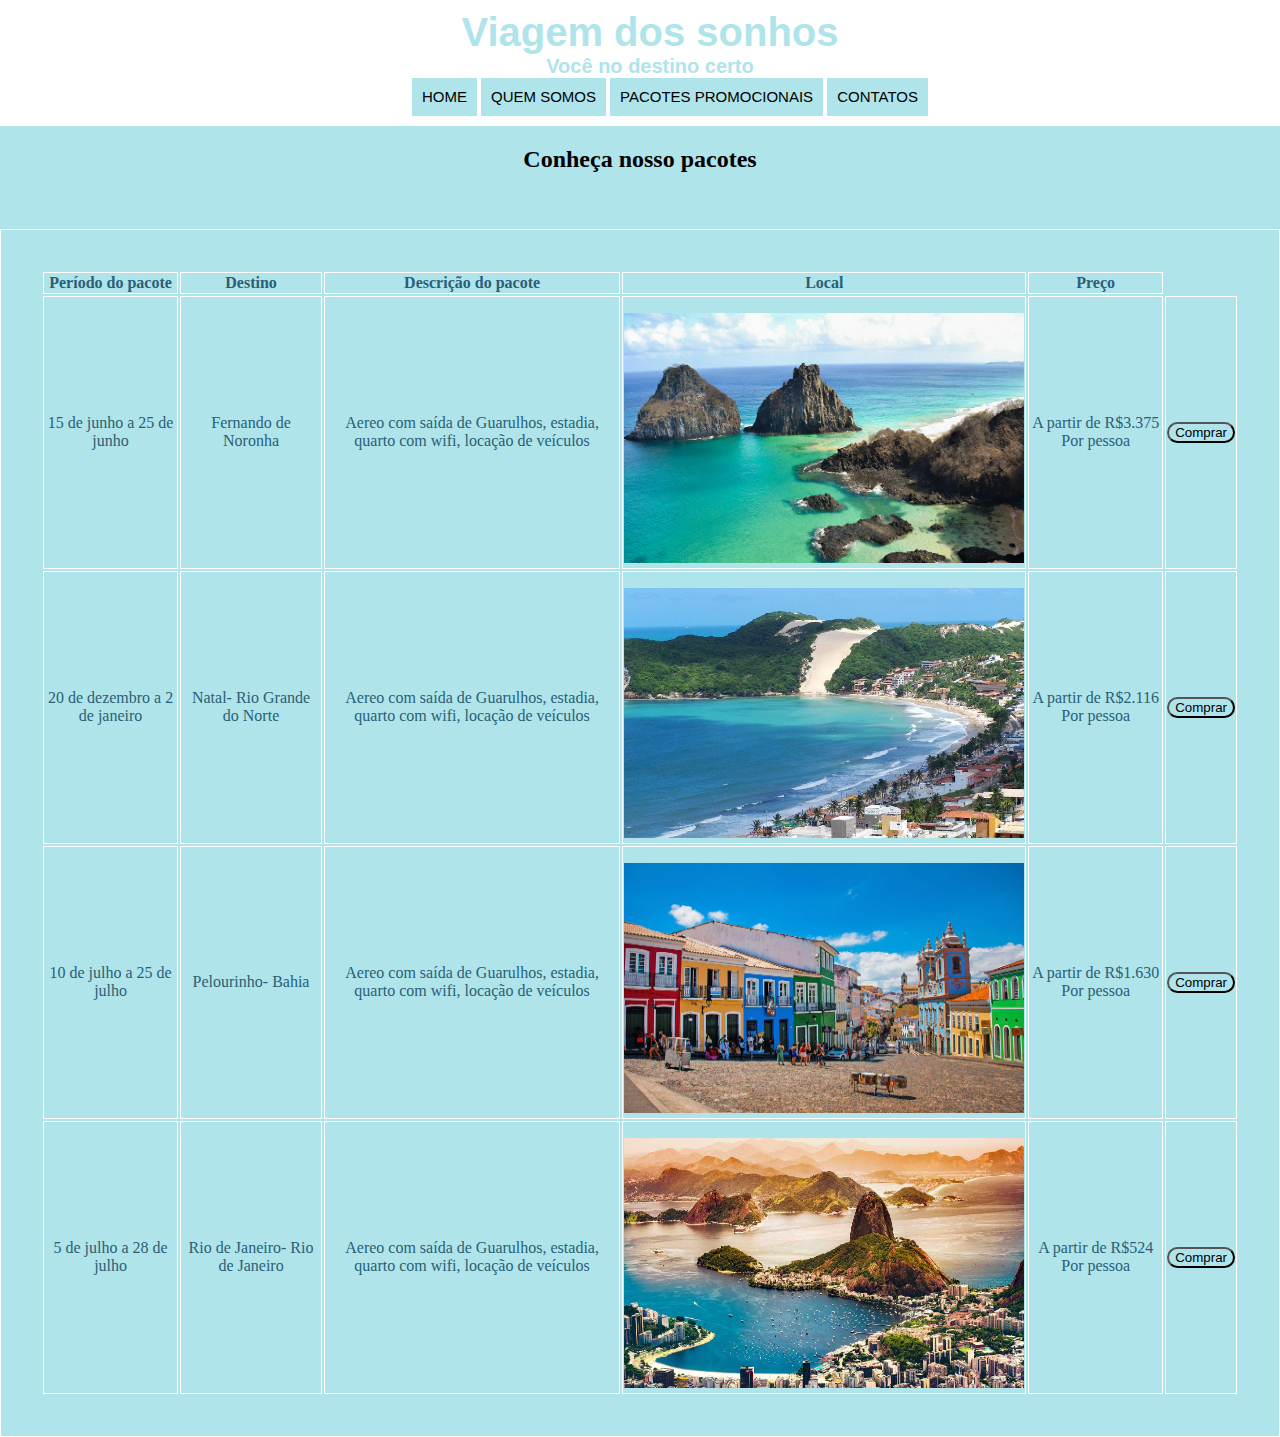
<file: pacotes.html>
<!DOCTYPE html>
<html lang="en">
<head>
    <meta charset="UTF-8">
    <meta http-equiv="X-UA-Compatible" content="IE=edge">
    <meta name="viewport" content="width=device-width, initial-scale=1.0">
    <link rel="shortcut icon" href="IMG/icone.png" type="imagens/x-icon">
    <link rel="stylesheet" type="text/css" href="CSS/estilo.css">
    <title>viagem dos sonhos</title>
</head>
<body class="corpo">
    <div id="interface">
        <header class="cabecalho">
             <h1>Viagem dos sonhos</h1>
             <h2>Você no destino certo</h2>
    
             <nav id="menu"> 
               <ul>
                   <li><a href="index.html">Home</a></li>
                   <li><a href="quemsomos.html">Quem Somos</a></li>
                   <li><a href="pacotes.html"> Pacotes promocionais</a></li>
                   <li><a href="contatos.html"> Contatos</a></li>
               </ul>
             </nav>
        </header>
   </div> 
  <main>
      <h2>Conheça nosso pacotes</h2>
      <br><br>
      <table class="tabela2">
          <tr>
              <th>Período do pacote</th>
              <th>Destino</th>
              <th>Descrição do pacote</th>
              <th>Local</th>
              <th>Preço</th>
          </tr>
          <tr>
              <td>15 de junho a 25 de junho</td>
              <td>Fernando de Noronha</td>
              <td>Aereo com saída de Guarulhos, estadia, quarto com wifi, locação de veículos</td>
              <td><img src="IMG/fernandoDeNoronha.png" ></td>
              <td>A partir de R$3.375 Por pessoa</td>
              <td><button>Comprar</button></td>
          </tr>
          <tr>
            <td>20 de dezembro a 2 de janeiro</td>
            <td>Natal- Rio Grande do Norte</td>
            <td>Aereo com saída de Guarulhos, estadia, quarto com wifi, locação de veículos</td>
            <td><img src="IMG/Natal-RN1.jpg" ></td>
            <td>A partir de R$2.116 Por pessoa</td>
            <td><button>Comprar</button></td>
        </tr>
        <tr>
            <td>10 de julho a 25 de julho</td>
            <td>Pelourinho- Bahia</td>
            <td>Aereo com saída de Guarulhos, estadia, quarto com wifi, locação de veículos</td>
            <td><img src="IMG/pelourinho.jpg" ></td>
            <td>A partir de R$1.630 Por pessoa</td>
            <td><button>Comprar</button></td>
        </tr>
        <tr>
            <td>5 de julho a 28 de julho</td>
            <td>Rio de Janeiro- Rio de Janeiro</td>
            <td>Aereo com saída de Guarulhos, estadia, quarto com wifi, locação de veículos</td>
            <td><img src="IMG/RioDeJaneiro.jpg" ></td>
            <td>A partir de R$524 Por pessoa</td>
            <td><button>Comprar</button></td>
        </tr>
      </table>
  </main>
</body>
</html>
</file>
<file: CSS/estilo.css>
nav#menu ul{ /*estilo da lista geral*/

list-style: none; /*resolver estilo da lista*/
text-transform: uppercase; /*colocar letras em maisusculo*/
margin: 0 auto; /*itens na lista no centro*/
position: relative;/*posição na lista relativa*/
text-align: center; /*alinhamento do texto centralizado*/
}

nav#menu li{ /*estilo do item*/
    display: inline-block; /*posicionamento do item*/
    background-color:rgb(175, 228, 235);/*cor de fundo da lista*/
    padding: 10px; /*espaçamento entre os itens*/
    transition: background-color 1s; /*transição ao aproximar o mouse*/
}

nav#menu {
    display: block /*bloqueia a movimentação do display*/
}

nav#menu li:hover{
    background-color:rgb(42, 96, 117)/* troca a cor de fundo do botão de uma cor para outra*/
}

nav#menu a{
    color:rgb(0, 0, 0);
    text-decoration: none;
    font-family: Verdana, Geneva, Tahoma, sans-serif;
    font-size: 15px;
}

.cabecalho h1{
    color:rgb(175, 228, 235);
    font-size: 40px;
    font-family: Verdana, Geneva, Tahoma, sans-serif;
    margin: 0 auto;
    position: relative;
    text-align: center;
}

.cabecalho h2{
    color:rgb(175, 228, 235);
    font-size: 20px;
    font-family:'Franklin Gothic Medium', 'Arial Narrow', Arial, sans-serif;
    margin: 0 auto;
    position: relative;
    text-align: center;
}

.corpo img{
    padding-top: 15px;
    width: 400px;
    height: 250px;
}

.corpo p{
    font-family: 'Times New Roman', Times, serif;
    font-size: 20px;
    color: rgb(42, 96, 117);
}

.corpo{
    margin: 0 auto;
    text-align: center;
    background-color: rgb(175, 228, 235);
}

div#interface{
    width: 100%;
    background-color: rgb(255, 255, 255);
    padding: 10px;
}

div#interface2{
    width: 850px;
    margin: 0 auto;
    background-color:rgb(175, 228, 235);
}

.tabela img{
    width: 200px;
    height: 150px;
}

.tabela{
    margin: 0 auto;
    text-align: center;
}

.tabela h3{
    font-family: Verdana, Geneva, Tahoma, sans-serif;
    color: red;
    text-shadow: rgb(42, 96, 117);
}

.tabela2, table, th, td{
    border: 1px solid white;
}

.tabela2, table, th, td{
    margin: 0 auto;
    text-align: center;
}

.tabela2{
    background-color:rgb(175, 228, 235);
    color: rgb(42, 96, 117);
    padding: 40px;
}

 button{
    background-color: rgb(175, 228, 235);
    border-radius: 100px;
 }
</file>
